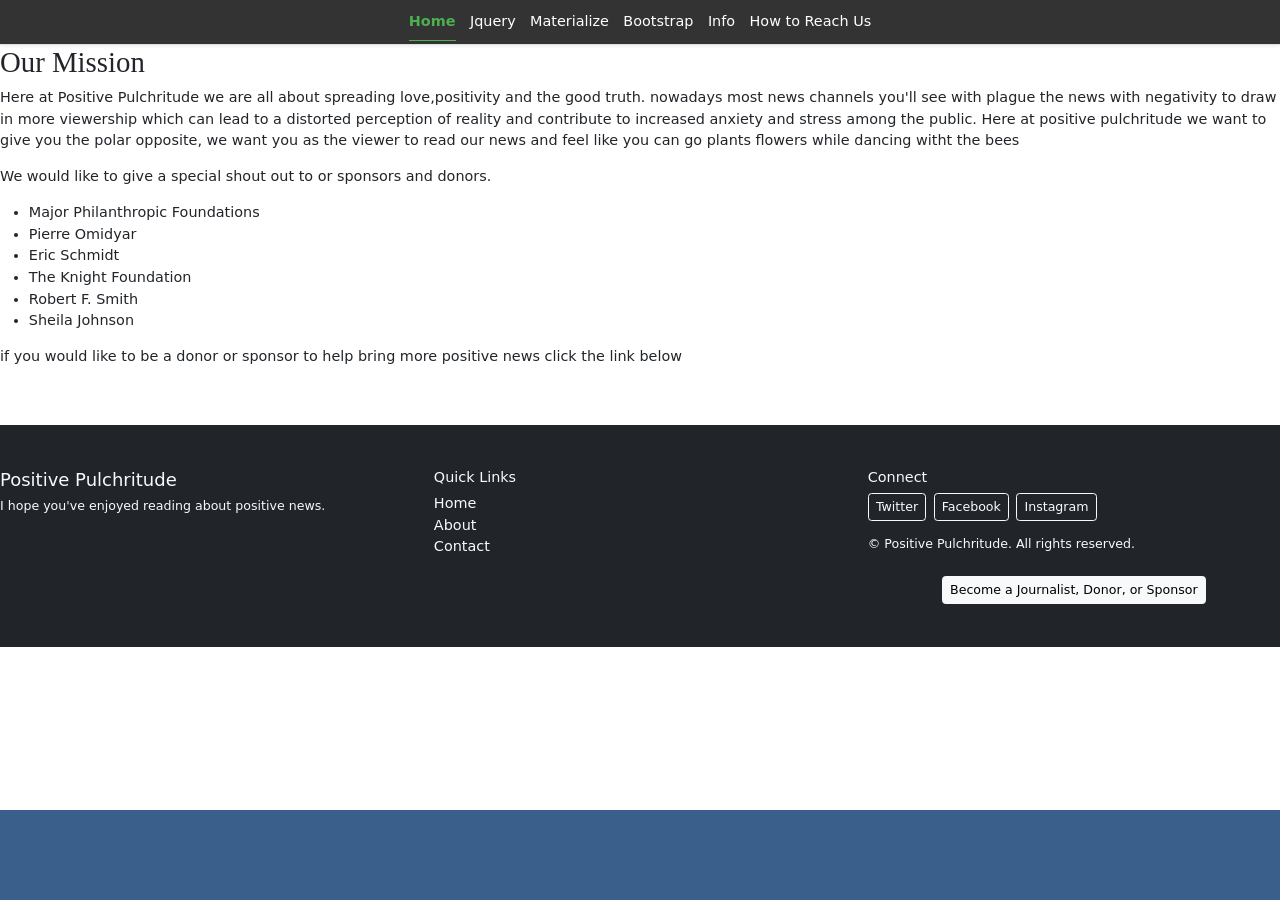
<file: about.html>
<!doctype html>
<html lang="en"> 
 <head>
    <meta charset="utf-8">
  <meta name="viewport" content="width=device-width, initial-scale=1">
  <title>Positive Pulchridtude</title>
  <link rel="preconnect" href="https://fonts.googleapis.com">
<link rel="preconnect" href="https://fonts.gstatic.com" crossorigin>
<link rel="stylesheet" href="style.css">
<link href="https://cdn.jsdelivr.net/npm/bootstrap@5.3.2/dist/css/bootstrap.min.css" rel="stylesheet">

</head> <header> <div class="nav-scroller py-1 border-bottom sticky-top shadow-sm main-nav-bg">
    <nav class="nav nav-underline justify-content-center">
      <a class="nav-item nav-link active" href="index.html">Home</a>
      <a class="nav-item nav-link text-white" href="Jquery.html">Jquery</a>
      <a class="nav-item nav-link text-white" href="materialize.html">Materialize</a>
      <a class="nav-item nav-link text-white" href="bootstrap.html">Bootstrap</a>
      <a class="nav-item nav-link text-white" href="about.html">Info</a>
      <a class="nav-item nav-link text-white" href="contactt.html">How to Reach Us</a>
    </nav>
  </div></header>
<body><h2>Our Mission</h2><!--dont forget to add more--> <p>Here at Positive Pulchritude we are all about spreading love,positivity and the good truth. nowadays most news channels you'll see with plague the news with negativity to draw in more viewership which can lead to a distorted perception of reality and contribute to increased anxiety and stress among the public. Here at positive pulchritude we want to give you the polar opposite, we want you as the viewer to read our news and feel like you can go plants flowers while dancing witht the bees</p> </section><asides></asides> </head>
  <aside> <p>We would like to give a special shout out to or sponsors and donors.</p>
    <ul>
  <li>Major Philanthropic Foundations</li>
      <li>Pierre Omidyar</li>
      <li>Eric Schmidt</li>
      <li>The Knight Foundation</li>
      <li>Robert F. Smith </li>
      <li>Sheila Johnson</li>
    </ul><!--finish the list--> <p> if you would like to be a donor or sponsor to help bring more positive news click the link below</aside>
<footer class="bg-dark text-light py-5 mt-5">
    <div class="container">
      <div class="row gy-4">
        <div class="col-12 col-md-4">
          <h5 class="mb-2">Positive Pulchritude</h5>
          <p class="mb-0 small">I hope you've enjoyed reading about positive news.</p>
        </div>

        <div class="col-6 col-md-4">
          <h6 class="mb-2">Quick Links</h6>
          <ul class="list-unstyled mb-0">
            <li><a class="text-light text-decoration-none" href="index.html">Home</a></li>
            <li><a class="text-light text-decoration-none" href="about.html">About</a></li>
            <li><a class="text-light text-decoration-none" href="contactt.html">Contact</a></li>
          </ul>
        </div>

        <div class="col-6 col-md-4">
          <h6 class="mb-2">Connect</h6>
          <div class="d-flex gap-2">
            <a class="btn btn-outline-light btn-sm" href="#" aria-label="Visit our Twitter">Twitter</a>
            <a class="btn btn-outline-light btn-sm" href="#" aria-label="Visit our Facebook">Facebook</a>
            <a class="btn btn-outline-light btn-sm" href="#" aria-label="Visit our Instagram">Instagram</a>
          </div>
          <p class="mt-3 mb-0 small">© <span id="year"></span> Positive Pulchritude. All rights reserved.</p> <div class="text-center mt-4">
  <a href="contactt.html" class="btn btn-light btn-sm">
    Become a Journalist, Donor, or Sponsor
  </a>
</div>

        </div>
      </div>
    </div>
  </footer>
<script src="https://cdn.jsdelivr.net/npm/bootstrap@5.3.2/dist/js/bootstrap.bundle.min.js"></script>
</body>
</file>
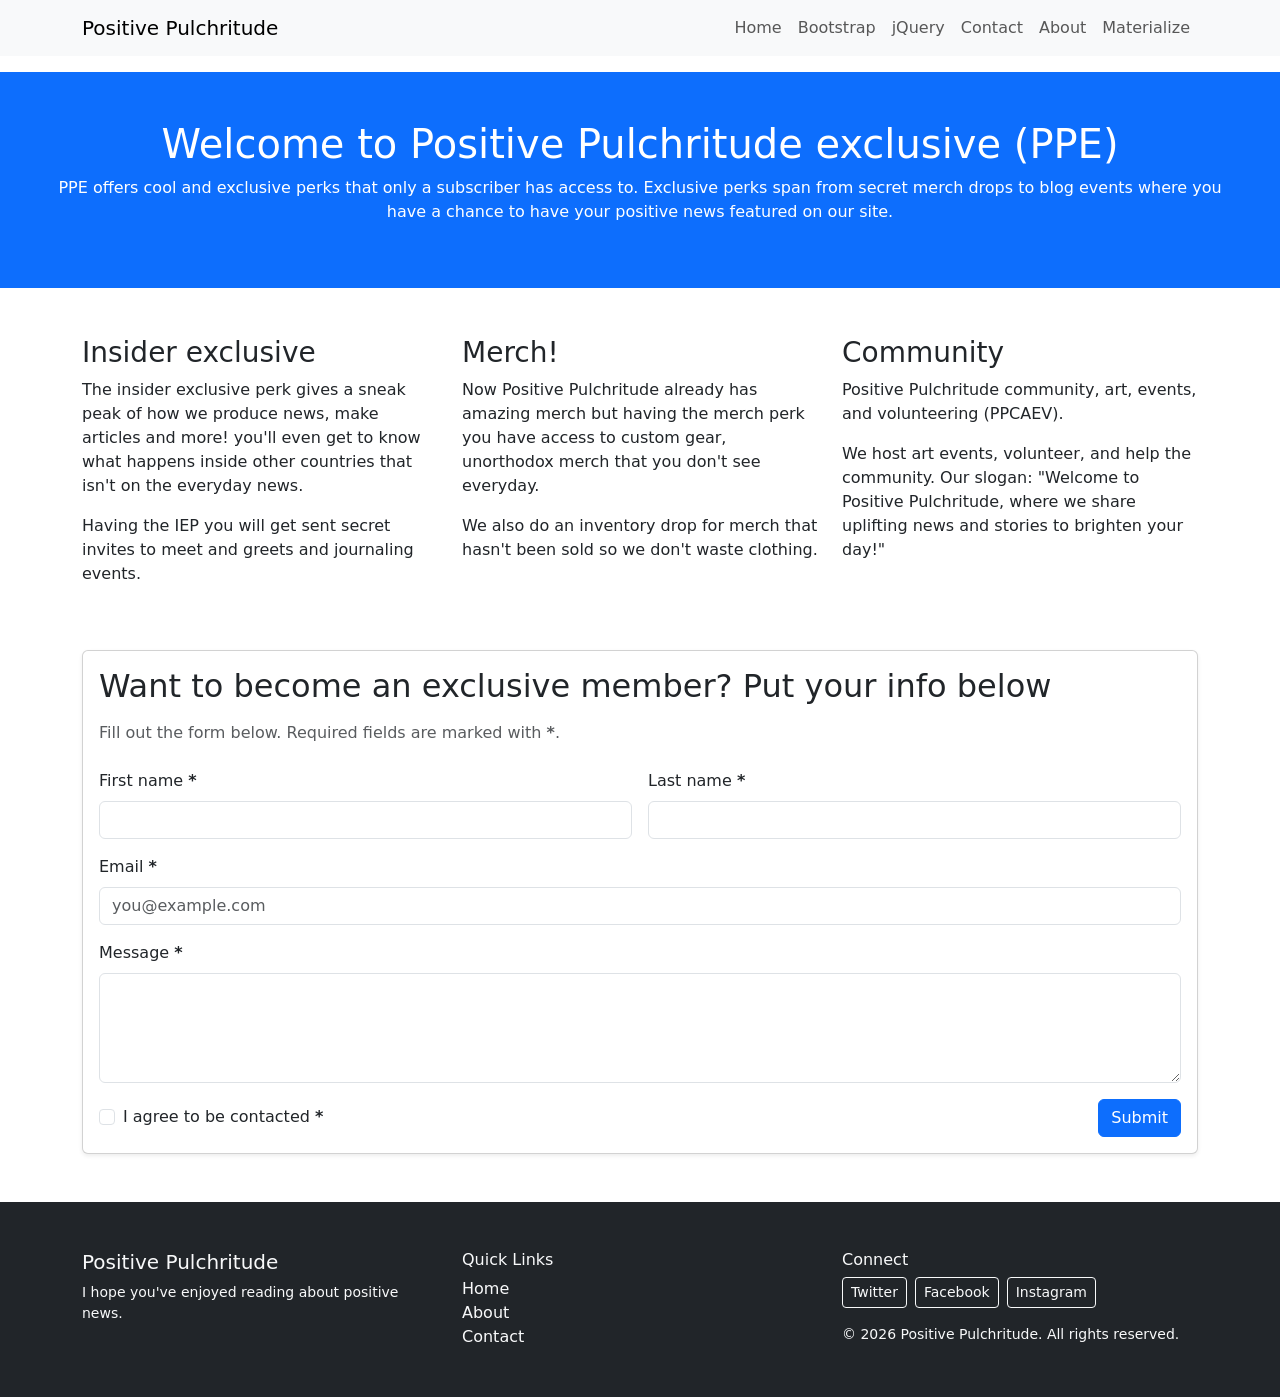
<file: bootstrap.html>
<!doctype html>
<html lang="en">
<head>
  <meta charset="utf-8" />
  <meta name="viewport" content="width=device-width, initial-scale=1" />
  <title>Positive Pulchritude</title>

  <!-- Bootstrap CSS (single, stable version) -->
  <link href="https://cdn.jsdelivr.net/npm/bootstrap@5.3.2/dist/css/bootstrap.min.css" rel="stylesheet" />
</head>
<body>

  <!-- Header / Navigation (inside body) -->
  <header class="mb-3">
    <nav class="navbar navbar-expand-lg navbar-light bg-light">
      <div class="container">
        <a class="navbar-brand" href="index.html">Positive Pulchritude</a>
        <button class="navbar-toggler" type="button" data-bs-toggle="collapse" data-bs-target="#mainNav" aria-controls="mainNav" aria-expanded="false" aria-label="Toggle navigation">
          <span class="navbar-toggler-icon"></span>
        </button>

        <div class="collapse navbar-collapse" id="mainNav">
          <ul class="navbar-nav ms-auto">
            <li class="nav-item"><a class="nav-link" href="index.html">Home</a></li>
            <li class="nav-item"><a class="nav-link" href="bootstrap.html">Bootstrap</a></li>
            <li class="nav-item"><a class="nav-link" href="Jquery.html">jQuery</a></li>
            <li class="nav-item"><a class="nav-link" href="contactt.html">Contact</a></li>
            <li class="nav-item"><a class="nav-link" href="about.html">About</a></li>
            <li class="nav-item"><a class="nav-link" href="materialize.html">Materialize</a></li>
          </ul>
        </div>
      </div>
    </nav>
  </header>

  <main>
    <div class="container-fluid p-5 bg-primary text-white text-center">
      <h1>Welcome to Positive Pulchritude exclusive (PPE)</h1>
      <p>PPE offers cool and exclusive perks that only a subscriber has access to. Exclusive perks span from secret merch drops to blog events where you have a chance to have your positive news featured on our site.</p>
    </div>

    <div class="container mt-5">
      <div class="row">
        <div class="col-sm-4">
          <h3>Insider exclusive</h3>
          <p>The insider exclusive perk gives a sneak peak of how we produce news, make articles and more! you'll even get to know what happens inside other countries that isn't on the everyday news.</p>
          <p>Having the IEP you will get sent secret invites to meet and greets and journaling events.</p>
        </div>

        <div class="col-sm-4">
          <h3>Merch!</h3>
          <p>Now Positive Pulchritude already has amazing merch but having the merch perk you have access to custom gear, unorthodox merch that you don't see everyday.</p>
          <p>We also do an inventory drop for merch that hasn't been sold so we don't waste clothing.</p>
        </div>

        <div class="col-sm-4">
          <h3>Community</h3>
          <p>Positive Pulchritude community, art, events, and volunteering (PPCAEV).</p>
          <p>We host art events, volunteer, and help the community. Our slogan: "Welcome to Positive Pulchritude, where we share uplifting news and stories to brighten your day!"</p>
        </div>
      </div>
    </div>

    <div class="container my-5">
      <div class="card shadow-sm">
        <div class="card-body">
          <h2 class="card-title mb-3">Want to become an exclusive member? Put your info below</h2>
          <p class="text-muted mb-4">Fill out the form below. Required fields are marked with <strong>*</strong>.</p>

          <div id="formAlert" class="alert d-none" role="alert"></div>

          <form id="contactForm" novalidate>
            <div class="row g-3">
              <div class="col-md-6">
                <label for="firstName" class="form-label">First name <strong>*</strong></label>
                <input type="text" class="form-control" id="firstName" name="firstName" required />
                <div class="invalid-feedback">Please enter your first name.</div>
              </div>

              <div class="col-md-6">
                <label for="lastName" class="form-label">Last name <strong>*</strong></label>
                <input type="text" class="form-control" id="lastName" name="lastName" required />
                <div class="invalid-feedback">Please enter your last name.</div>
              </div>

              <div class="col-12">
                <label for="email" class="form-label">Email <strong>*</strong></label>
                <input type="email" class="form-control" id="email" name="email" placeholder="you@example.com" required />
                <div class="invalid-feedback">Please enter a valid email address.</div>
              </div>

              <div class="col-12">
                <label for="message" class="form-label">Message <strong>*</strong></label>
                <textarea class="form-control" id="message" name="message" rows="4" required></textarea>
                <div class="invalid-feedback">Please enter a message.</div>
              </div>

              <div class="col-12 d-flex justify-content-between align-items-center">
                <div class="form-check">
                  <input class="form-check-input" type="checkbox" id="consent" required />
                  <label class="form-check-label" for="consent">I agree to be contacted <strong>*</strong></label>
                  <div class="invalid-feedback">You must agree before submitting.</div>
                </div>

                <button id="submitBtn" class="btn btn-primary" type="submit">Submit</button>
              </div>
            </div>
          </form>

        </div>
      </div>
    </div>
  </main>

  <footer class="bg-dark text-light py-5 mt-5">
    <div class="container">
      <div class="row gy-4">
        <div class="col-12 col-md-4">
          <h5 class="mb-2">Positive Pulchritude</h5>
          <p class="mb-0 small">I hope you've enjoyed reading about positive news.</p>
        </div>

        <div class="col-6 col-md-4">
          <h6 class="mb-2">Quick Links</h6>
          <ul class="list-unstyled mb-0">
            <li><a class="text-light text-decoration-none" href="index.html">Home</a></li>
            <li><a class="text-light text-decoration-none" href="about.html">About</a></li>
            <li><a class="text-light text-decoration-none" href="contactt.html">Contact</a></li>
          </ul>
        </div>

        <div class="col-6 col-md-4">
          <h6 class="mb-2">Connect</h6>
          <div class="d-flex gap-2">
            <a class="btn btn-outline-light btn-sm" href="#" aria-label="Visit our Twitter">Twitter</a>
            <a class="btn btn-outline-light btn-sm" href="#" aria-label="Visit our Facebook">Facebook</a>
            <a class="btn btn-outline-light btn-sm" href="#" aria-label="Visit our Instagram">Instagram</a>
          </div>
          <p class="mt-3 mb-0 small">© <span id="year"></span> Positive Pulchritude. All rights reserved.</p>
        </div>
      </div>
    </div>
  </footer>

  <script>
    document.getElementById('year').textContent = new Date().getFullYear();
  </script>

  <!-- Bootstrap JS bundle (single include) -->
  <script src="https://cdn.jsdelivr.net/npm/bootstrap@5.3.2/dist/js/bootstrap.bundle.min.js"></script>

  <!-- Form validation script -->
  <script>
    (function () {
      const form = document.getElementById('contactForm');
      const alertBox = document.getElementById('formAlert');

      function showAlert(message, type) {
        alertBox.className = 'alert alert-' + type;
        alertBox.textContent = message;
        alertBox.classList.remove('d-none');
      }
      function hideAlert() { alertBox.classList.add('d-none'); }

      form.addEventListener('submit', function (e) {
        e.preventDefault();
        e.stopPropagation();
        if (!form.checkValidity()) {
          form.classList.add('was-validated');
          showAlert('Please fix the errors in the form and try again.', 'danger');
          return;
        }
        form.classList.remove('was-validated');
        hideAlert();
        showAlert('Thanks! Your message has been submitted.', 'success');
        form.reset();
      }, false);

      const inputs = form.querySelectorAll('input, textarea');
      inputs.forEach(function (input) {
        input.addEventListener('input', function () {
          hideAlert();
          if (input.checkValidity()) {
            input.classList.remove('is-invalid');
            input.classList.add('is-valid');
          } else {
            input.classList.remove('is-valid');
            input.classList.add('is-invalid');
          }
        });
      });
    })();
  </script>

</body>
</html>
</file>
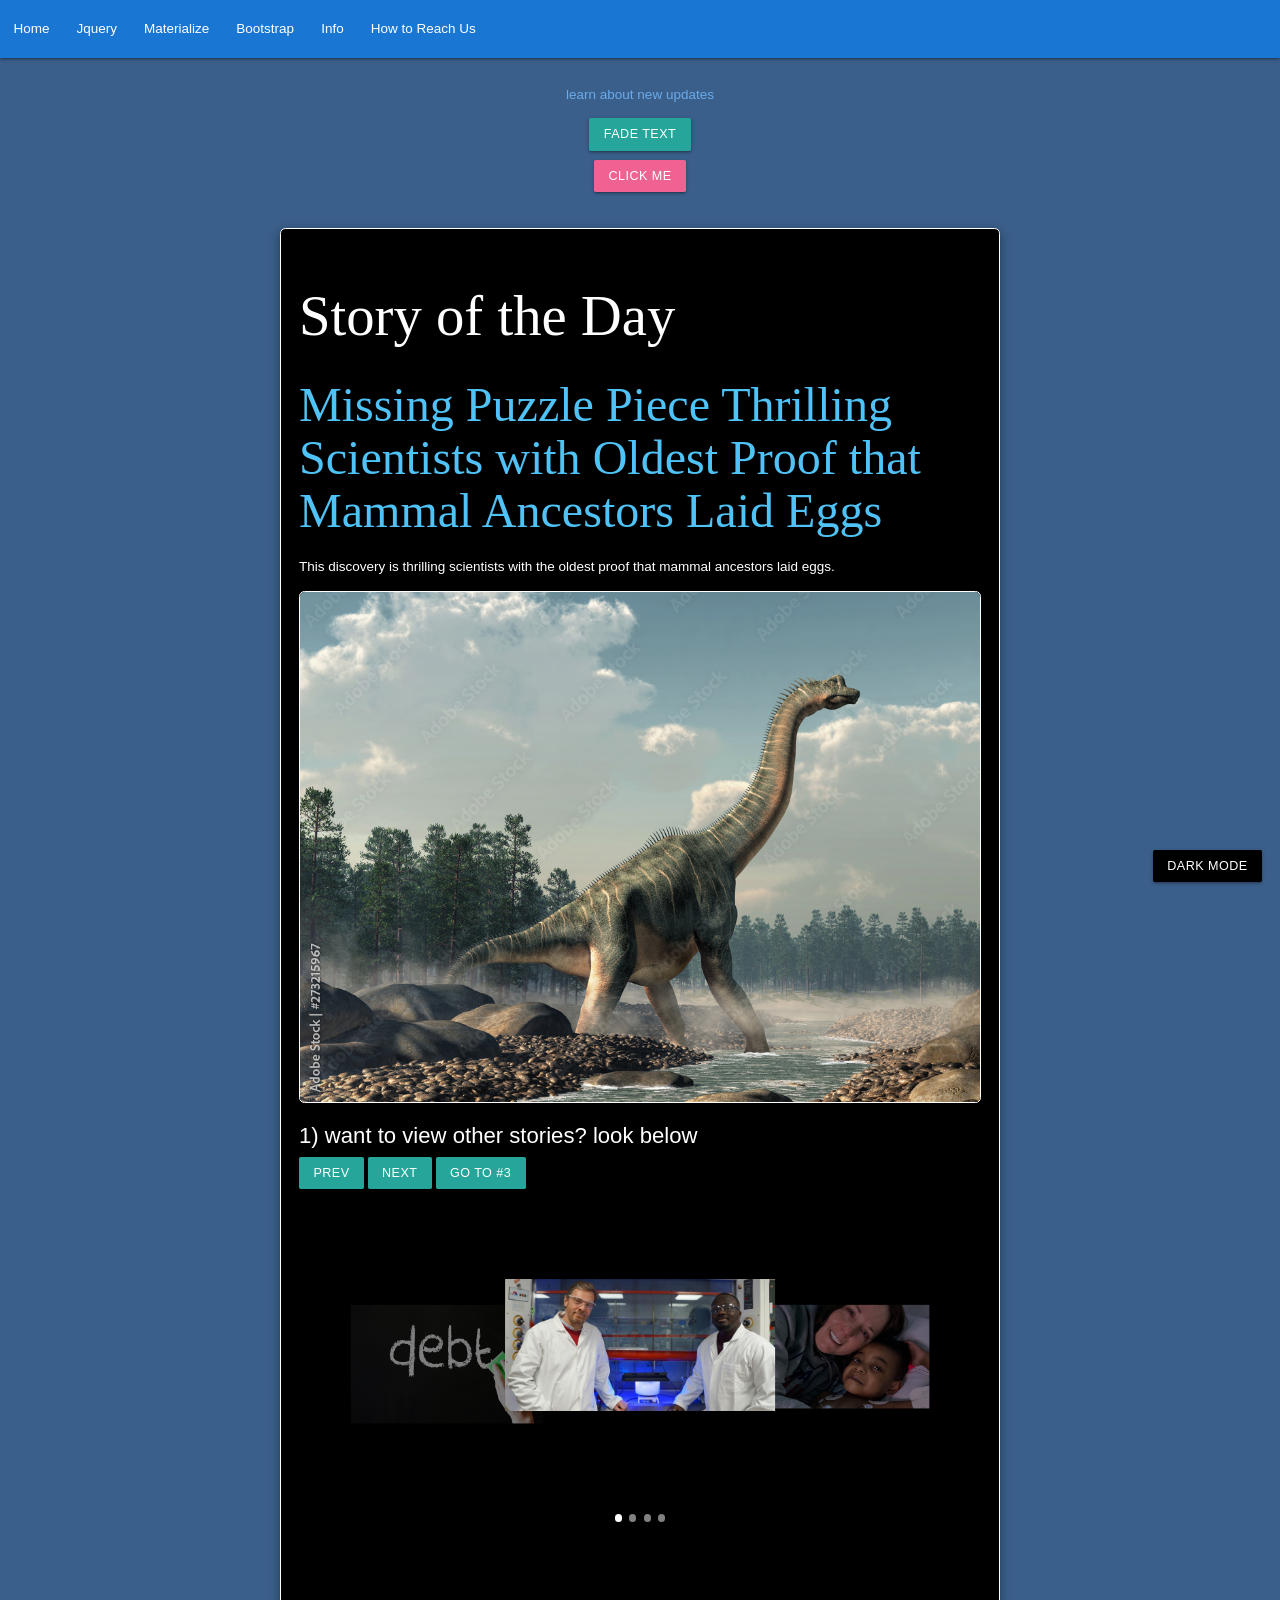
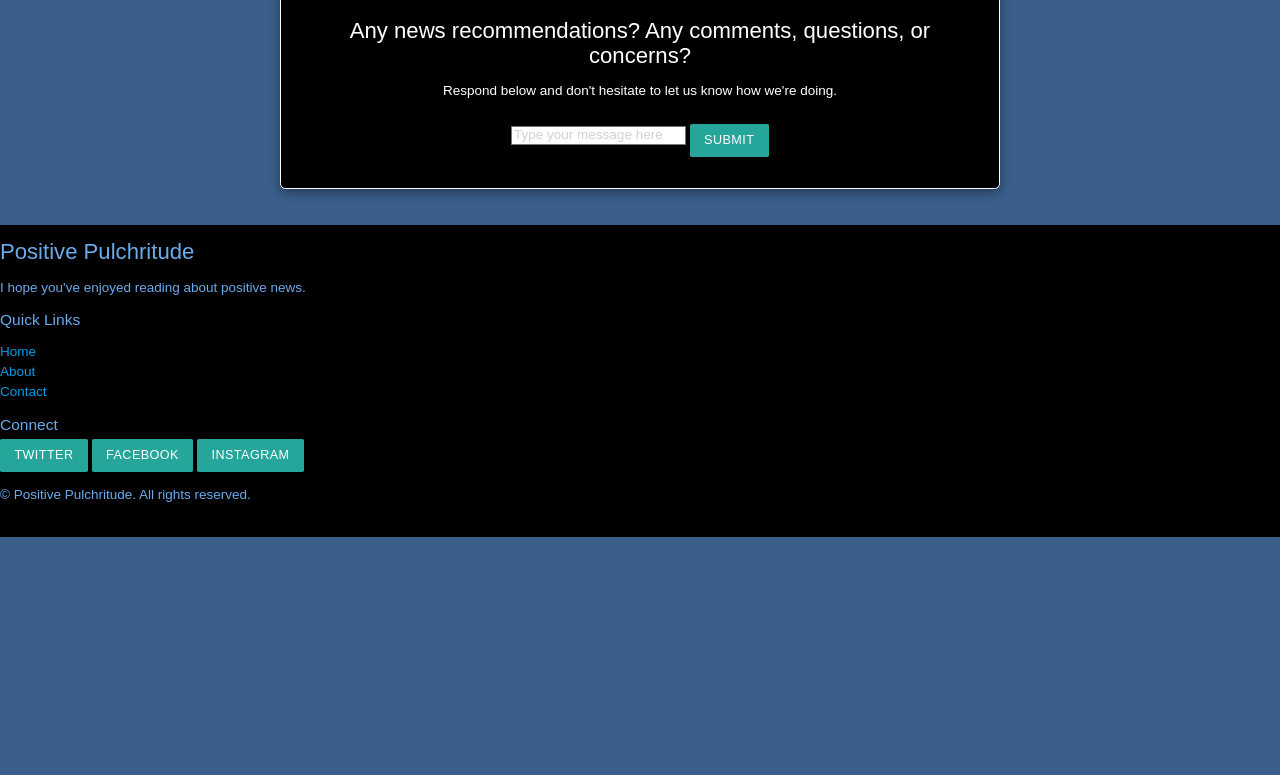
<file: Jquery.html>
<!doctype html>
<html lang="en"> 
 <head>
    <meta charset="utf-8">
  <meta name="viewport" content="width=device-width, initial-scale=1">
  <title>Positive Pulchridtude</title>
  <link rel="preconnect" href="https://fonts.googleapis.com">
<link rel="preconnect" href="https://fonts.gstatic.com" crossorigin>
<link rel="stylesheet" href="style.css">
<link rel="stylesheet" href="https://cdnjs.cloudflare.com/ajax/libs/materialize/1.0.0/css/materialize.min.css">

</head>
<body> 
   <header>
  <nav class="blue darken-2">
    <div class="nav-wrapper center">
      <ul class="center">
        <li><a href="index.html">Home</a></li>
        <li><a href="Jquery.html">Jquery</a></li>
        <li><a href="materialize.html">Materialize</a></li>
        <li><a href="bootstrap.html">Bootstrap</a></li>
        <li><a href="about.html">Info</a></li>
        <li><a href="contactt.html">How to Reach Us</a></li>
      </ul>
    </div>
  </nav>
</header>

<div class="top-fade-text center-align" style="margin-top: 15px;">
  <p id="fadeText">learn about new updates</p>
  <button id="fadeBtn" class="btn waves-effect waves-light">Fade Text</button>
</div>
<div class="center-align" style="margin-top: 10px;">
  <button id="funBtn" class="btn pink lighten-2 waves-effect">Click Me</button>
</div>


    <main>
   <div class="story-card">
  <h1>Story of the Day</h1>

  <h2>
    <a href="https://www.goodnewsnetwork.org/oldest-evidence-mammal-ancestors-laid-eggs/"
       target="_blank" rel="noopener noreferrer">
       Missing Puzzle Piece Thrilling Scientists with Oldest Proof that Mammal Ancestors Laid Eggs
    </a>
  </h2>

  <p>
    This discovery is thrilling scientists with the oldest proof that mammal ancestors laid eggs.
  </p>

 <div class="fossil-frame">
  <img class="fossil responsive-img" src="fossil.jpg">
</div>

      
   <!-- BASIC CAROUSEL -->
    <section id="basic" class="demo-section">
      <h5>1) want to view other stories? look below </h5>


      <div class="controls">
        <button id="basicPrev" class="btn waves-effect">Prev</button>
        <button id="basicNext" class="btn waves-effect">Next</button>
        <button id="basicGo3" class="btn waves-effect">Go to #3</button>
      </div>

    
    <div class="carousel"> 
  <a class="carousel-item" href="https://www.goodnewsnetwork.org/researchers-turn-car-battery-acid-and-plastic-waste-into-clean-hydrogen-and-new-plastic/" target="_blank" rel="noopener noreferrer">
    <img class="responsive-img" src="researchers.jpg" alt="Researchers Image">
  </a>

  <a class="carousel-item" href="https://www.goodnewsnetwork.org/doctor-adopts-4-yo-patient-who-had-no-family-when-he-arrived-for-heart-surgery-and-found-homes-for-his-5-siblings-too" target="_blank" rel="noopener noreferrer">
    <img class="responsive-img" src="doctor adopts.jpg" alt="Doctor Image">
  </a>

  <a class="carousel-item" href="https://www.goodnewsnetwork.org/6,500-volunteers-build-10,000-beds-in-24-hours-for-kids-who-dont-have-one-of-their-own-(watch)" target="_blank" rel="noopener noreferrer">
    <img class="responsive-img" src="volunteers.jpg" alt="Volunteers Image">
  </a>

  <a class="carousel-item" href="https://www.goodnewsnetwork.org/another-african-country-has-cleared-its-debt-to-the-international-monetary-fund" target="_blank" rel="noopener noreferrer">
    <img class="responsive-img" src="cleared-debt.jpg" alt="Cleared Debt Image">
  </a>



 
        </div>
 

      <p class="black-text">Compliment of the day: You are enough.</p>
      <div class="center-align" style="margin-top: 40px;">
  <h5>Any news recommendations? Any comments, questions, or concerns?</h5>
  <p>Respond below and don't hesitate to let us know how we're doing.</p>

  <input id="nameInput" type="text" placeholder="Type your message here" class="browser-default" style="max-width: 300px;">
  <button id="submitBtn" class="btn waves-effect" style="margin-top: 10px;">Submit</button>

  <p id="output" style="margin-top: 10px; font-weight: bold;"></p>
</div>

    </section>
  </main> <footer class="bg-dark text-light py-5 mt-5">
    <div class="container">
      <div class="row gy-4">
        <div class="col-12 col-md-4">
          <h5 class="mb-2">Positive Pulchritude</h5>
          <p class="mb-0 small">I hope you've enjoyed reading about positive news.</p>
        </div>

        <div class="col-6 col-md-4">
          <h6 class="mb-2">Quick Links</h6>
          <ul class="list-unstyled mb-0">
            <li><a class="text-light text-decoration-none" href="index.html">Home</a></li>
            <li><a class="text-light text-decoration-none" href="about.html">About</a></li>
            <li><a class="text-light text-decoration-none" href="contactt.html">Contact</a></li>
          </ul>
        </div>

        <div class="col-6 col-md-4">
          <h6 class="mb-2">Connect</h6>
          <div class="d-flex gap-2">
            <a class="btn btn-outline-light btn-sm" href="#" aria-label="Visit our Twitter">Twitter</a>
            <a class="btn btn-outline-light btn-sm" href="#" aria-label="Visit our Facebook">Facebook</a>
            <a class="btn btn-outline-light btn-sm" href="#" aria-label="Visit our Instagram">Instagram</a>
          </div>
          <p class="mt-3 mb-0 small">© <span id="year"></span> Positive Pulchritude. All rights reserved.</p>
        </div>
      </div>
    </div>
  </footer>
     <script src="https://ajax.googleapis.com/ajax/libs/jquery/3.7.1/jquery.min.js"></script>
      <script src="https://cdnjs.cloudflare.com/ajax/libs/materialize/1.0.0/js/materialize.min.js"></script>
          <script>
$(document).ready(function() {
  // Fade text
  $("#fadeBtn").click(function() {
  $("#fadeText").fadeToggle();
});


  // Submit name
  $("#submitBtn").click(function() {
    var name = $("#nameInput").val();
    $("#output").text("Thank you " + name);
  });

  // Dark mode
  $("#darkModeBtn").click(function() {
    $("body").toggleClass("dark");
  });
});
// Fun compliment popup
$("#funBtn").click(function() {
  $("<div class='compliment'>🌟 You're doing amazing!</div>")
    .css({
      position: "absolute",
      top: "150px",
      left: "50%",
      transform: "translateX(-50%)",
      background: "#ffeb3b",
      padding: "10px 20px",
      borderRadius: "10px",
      fontWeight: "bold",
      color: "#333",
      display: "none",
      zIndex: 9999
    })
    .appendTo("body")
    .fadeIn(400)
    .delay(1500)
    .fadeOut(600, function() {
      $(this).remove();
    });
});

</script>

<script>
    document.addEventListener('DOMContentLoaded', function() {
      var elems = document.querySelectorAll('.carousel');
      M.Carousel.init(elems, {
        fullWidth: false,
        indicators: true
      });

      // Controls (Prev / Next / Go to #3)
      var instance = M.Carousel.getInstance(document.querySelector('.carousel'));
      document.getElementById('basicPrev').addEventListener('click', function() {
        instance.prev();
      });
      document.getElementById('basicNext').addEventListener('click', function() {
        instance.next();
      });
      document.getElementById('basicGo3').addEventListener('click', function() {
        instance.set(2); // zero-based index: 2 => third slide
      });
    }); 
  </script>
<button id="darkModeBtn" class="btn black white-text" style="position: fixed; bottom: 20px; right: 20px; z-index: 999;">
  Dark Mode
</button>


</body>
</html>
</file>
<file: style.css>
.container, .container-fluid {
    max-width: 100% !important;
    padding-left: 0 !important;
    padding-right: 0 !important;
    margin-left: 0 !important;
    margin-right: 0 !important;
}


body { zoom: 90%;
    background-color: black; 
}:root {
  --main-blue: #3a5f8a;
  --light-accent-blue: #6babeb;
  --darker-blue: #2c4a6d;
}

html, body {

  margin: 0;

  padding: 0;

  background-color: var(--main-blue);

  color:#6babeb;

  font-family: "Comfortaa", sans-serif;

  overflow-x: hidden;}



bootstrap.min.css{

  background-color: var(--main-blue);

} main{

  padding: 20px;

  background-color: var(--main-blue);




} /* This makes your main content and sidebar sit side-by-side instead of stacking */


header {

  background-color: var(--main-blue);

  width: 100%;

}

.story-card {
  background: #000;
  color: white;               
  border: 1px solid #fff;     
  border-radius: 6px;         
  margin: 20px auto;         
  max-width: 800px;           
  padding: 20px;             
  box-shadow: 0 4px 12px rgba(0,0,0,0.4); 
}
.story-card a {
  color: #4fc3f7;             /* Materialize light blue */
  text-decoration: none;
}
.story-card a:hover {
  text-decoration: underline;
}
.fossil-frame img {
  border-radius: 6px;
  border: 2px solid #fff;
}


.main-nav-bg {

  background-color: #333 !important;

  z-index: 1030;

}

.jq-header {
  background-color: var(--main-blue);
  padding: 25px 0;
  text-align: center;
}

.jq-title {
  font-family: "Caveat Brush", cursive;
  font-size: 2.8rem;
  color: white;
  margin: 0;
}

.jq-nav {
  margin-top: 12px;
}

.jq-nav a {
  color: white;
  text-decoration: none;
  margin: 0 14px;
  font-size: 1.1rem;
  font-family: "Comfortaa", sans-serif;
}

.jq-nav a:hover {
  text-decoration: underline;
}


.blog-image {
  width: 100%;
  max-width: 800px;
  height: 350px;
  object-fit: cover;
  border-radius: 10px;
  display: block;
  margin: 20px auto;
}


.nav-link.active {

  color: #4CAF50 !important;

  font-weight: bold;

}



/* Font styles */

h1, h2, h3, h4, .blog-header-logo {

  font-family: "Caveat Brush", cursive;

}





.feature-block {

  background-size: cover;
 min-height: 300px;
  display: flex;
  align-items: center;
   background-image: linear-gradient(rgba(0, 0, 0, 0.5), rgba(0, 0, 0, 0.5)), url("https://dims.apnews.com/dims4/default/525e96d/2147483647/strip/true/crop/4927x3283+0+0/resize/2880x1920!/format/webp/quality/90/?url=https%3A%2F%2Fassets.apnews.com%2F91%2F45%2F1be4e9ead8a6684b74afd51d90f9%2F381de1ce86a54ddc94e07f35b7935129");
  background-size: cover;
  
}



.bg-white-glass {

  background: rgba(255, 255, 255, 0.85);

  color: #333;

}





.bg-dark-blue {

  background-color: var(--darker-blue);

}



.border-silver {

  border-color: var(--darker-blue)    !important;

}





.custom-links li {

  margin-bottom: 15px;

  list-style: none;

}



.custom-links a {

  color: #ffd700;

  font-size: 1.2rem;

  text-decoration: none;

  font-family: "Caveat Brush", cursive;

}



.custom-links a:hover {

  text-decoration: underline;

  color: white;

}





.btn-outline-light {

    border-width: 2px;

}





.btn-outline-secondary {

    background-color: transparent !important;

    color: white !important;

    border-color: white !important;}

    .carousel .carousel-item {
    width: 300px !important; }

.carousel {
  height: 350px;
}
 /* Remove blue background ONLY on the contact page */
.contact-page {
  background-color: white !important;
  color: black !important;
}

/* Keep footer dark everywhere */
footer {
  background-color: #000 !important;
}

/* Fix header only on Materialize page */
.materialize-page .main-nav-bg {
  background-color: #148ae4 !important;
}

/* Fix nav link colors only on Materialize page */
.materialize-page .nav-link {
  color: white !important;
}

/* Fix footer color only on Materialize page */
.materialize-page footer {
  background-color: #1565c0 !important;
}

/* Ensure the carousel has enough room for images and indicators */
.materialize-page .carousel {
    height: 450px !important; /* Increased height for better visibility */
    perspective: 500px;
}

/* Ensure the items have a defined width so they don't stack */
.materialize-page .carousel .carousel-item {
    width: 300px !important;
    height: 300px !important;
}
.materialize-page :not(.btn) {
  color: white !important;
}

.materialize-page .carousel .carousel-item img {
    width: 100%;
    height: 100%;
    object-fit: cover; /* Prevents stretching */
    border-radius: 8px;
}

.materialize-page .container {
  padding-left: 20px !important;
  padding-right: 20px !important;
}
.carousel {
  touch-action: pan-y !important;
}
body {
  min-height: 100vh;
  display: flex;
  flex-direction: column;
}

footer {
  margin-top: auto;
}
</file>
